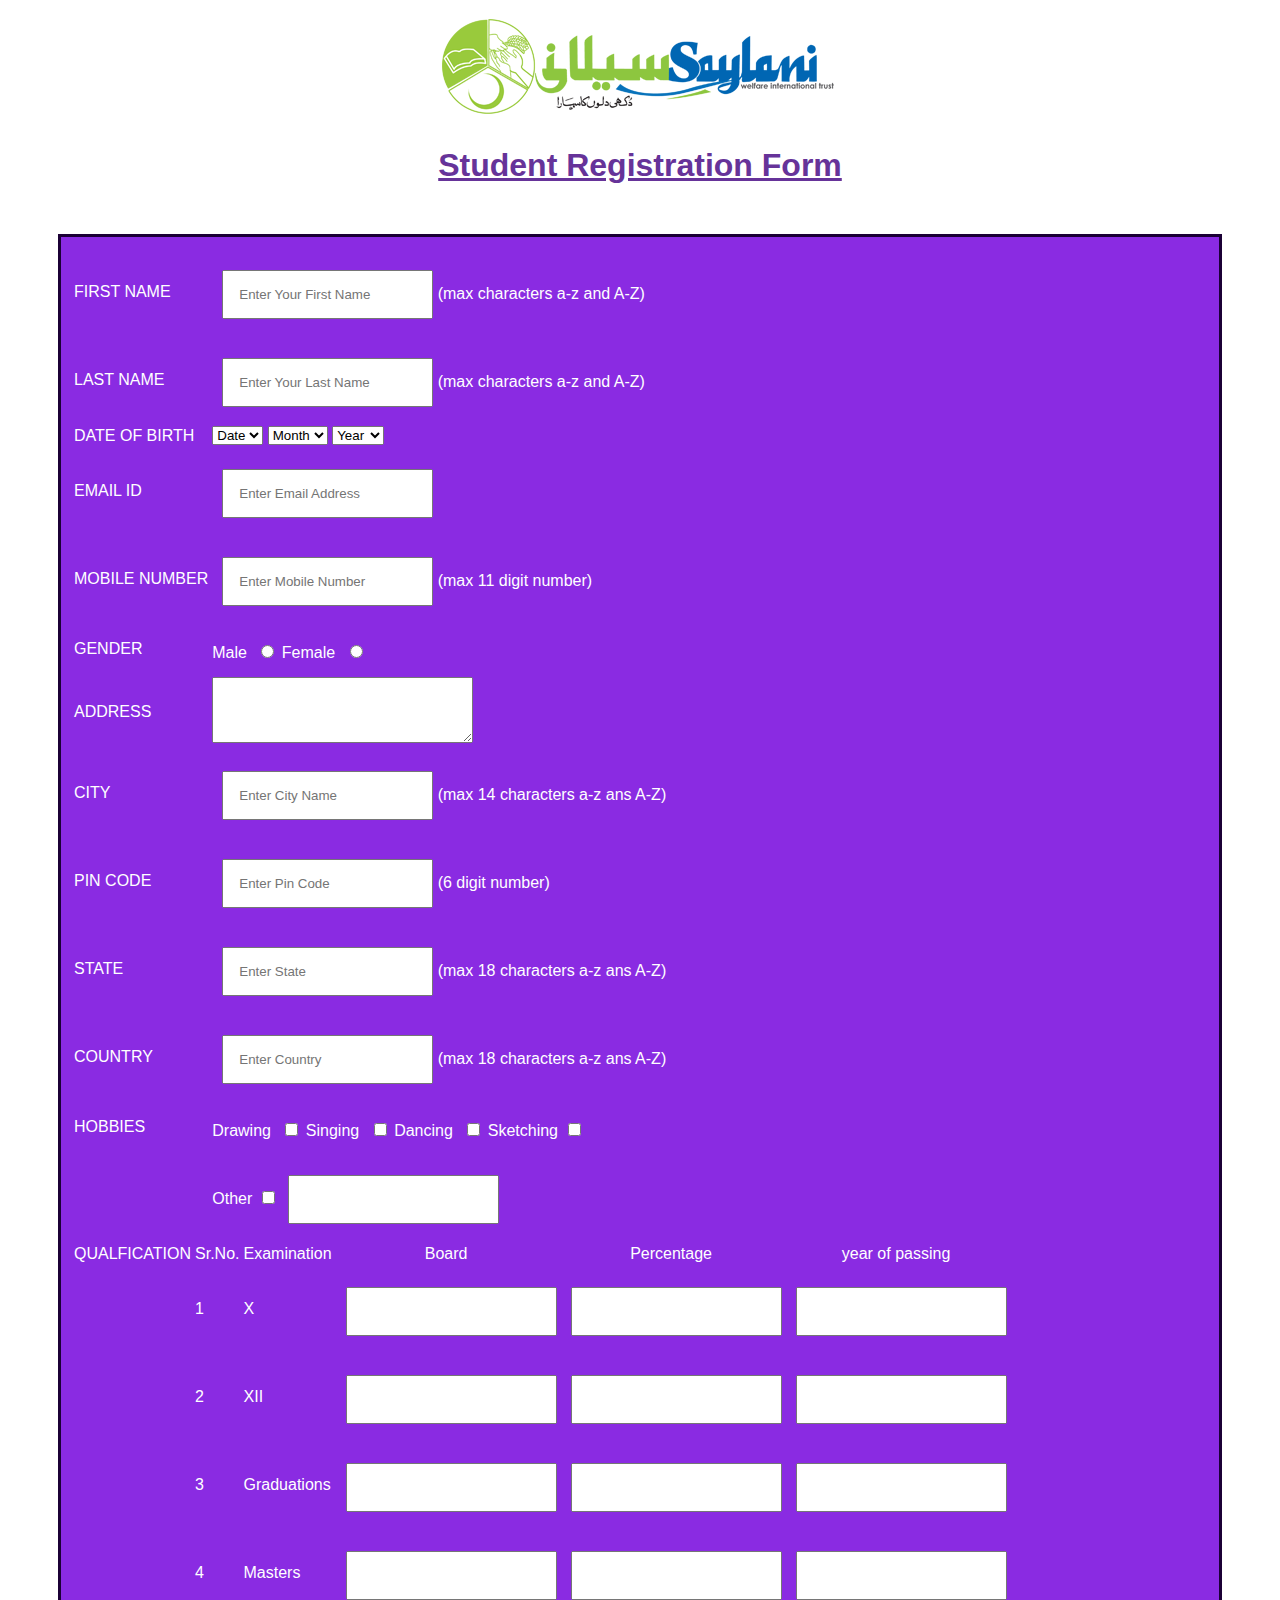
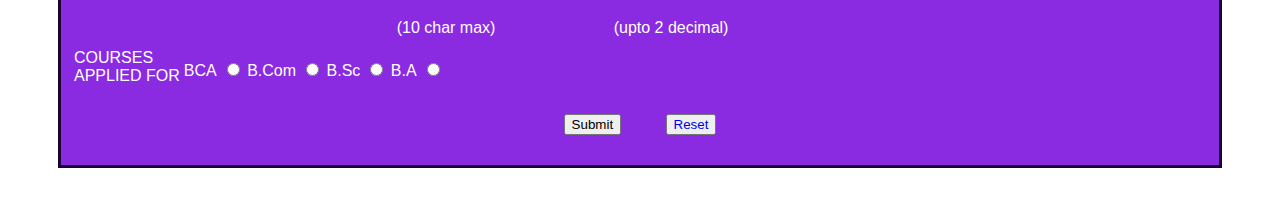
<file: index.html>
<!DOCTYPE html>
<html lang="en">
<head>
  <meta charset="UTF-8">
  <meta name="viewport" content="width=device-width, initial-scale=1.0">
  <title>Form</title>
  <link rel="stylesheet" href="style.css">
</head>
<body>
  <center>
  <div>
      <img src="/images/Saylani-logo.png" alt="Saylani-logo">
  </div>
  <div>
    <h1 >Student Registration Form</h1>
  </div>
  </center>
  <form action="./thanks.html" method="get"  style="background-color: blueviolet; color: white;" >
    <table>
      <tr>
        <td><label for="firstname">FIRST NAME  </label>  </td>
        <td>
          <label>
            <input type="text" name="firstname" id="firstname" placeholder="Enter Your First Name">
          </label> (max characters a-z and A-Z)
        </td>
      </tr>
      <tr>
        <td><label for="lastname">LAST NAME  </label>  </td>
        <td>
          <label>
            <input type="text" name="lastname" id="lastname" placeholder="Enter Your Last Name">
          </label> (max characters a-z and A-Z)
        </td> 
      </tr>
      <tr>
        <td>DATE OF BIRTH</td>
        <td>
          <select name="" id="">
            <option value="null"> Date</option>
            <option value="1">1</option>
            <option value="2">2</option>
            <option value="3">3</option>
            <option value="4">4</option>
            <option value="5">5</option>
            <option value="6">6</option>
            <option value="7">7</option>
            <option value="8">8</option>
            <option value="8">8</option>
            <option value="9">9</option>
            <option value="10">10</option>
            <option value="11">11</option>
            <option value="12">12</option>
            <option value="13">13</option>
            <option value="14">14</option>
            <option value="15">15</option>
            <option value="16">16</option>
            <option value="17">17</option>
            <option value="18">18</option>
            <option value="19">19</option>
            <option value="20">20</option>
            <option value="21">21</option>
            <option value="22">22</option>
            <option value="23">23</option>
            <option value="24">24</option>
            <option value="25">25</option>
            <option value="26">26</option>
            <option value="27">27</option>
            <option value="28">28</option>
            <option value="29">29</option>
            <option value="30">30</option>
            <option value="31">31</option>
          </select>
          <select name="">
            <option value="null">Month</option>
            <option value="jan">Jan</option>
            <option value="feb">Feb</option>
            <option value="mar">Mar</option>
            <option value="apr">Apr</option>
            <option value="may">May</option>
            <option value="june">June</option>
            <option value="july">July</option>
            <option value="aug">Aug</option>
            <option value="sept">Sept</option>
            <option value="oct">Oct</option>
            <option value="nov">Nov</option>
            <option value="dec">Dec</option>
          </select>
          <select name="" id="">
            <option value="null">Year</option>
            <option value="2020">2020</option>
            <option value="2019">2019</option>
            <option value="2018">2018</option>
            <option value="2017">2017</option>
            <option value="2016">2016</option>
            <option value="2015">2015</option>
            <option value="2014">2014</option>
            <option value="2013">2013</option>
            <option value="2012">2012</option>
            <option value="2011">2011</option>
            <option value="2010">2010</option>
            <option value="2009">2009</option>
            <option value="2008">2008</option>
            <option value="2007">2007</option>
            <option value="2006">2006</option>
            <option value="2005">2005</option>
            <option value="2004">2004</option>
            <option value="2003">2003</option>
            <option value="2002">2002</option>
            <option value="2001">2001</option>
            <option value="2000">2000</option>
            <option value="1999">1999</option>
            <option value="1998">1998</option>
            <option value="1997">1997</option>
            <option value="1996">1996</option>
          </select>
        </td>
      </tr>
      <tr>
        <td><label for="email">EMAIL ID</label></td>
        <td><input type="email" name="email" id="email" placeholder="Enter Email Address"></td>
      </tr>
      <tr>
        <td><label for="number">MOBILE NUMBER</label></td>
        <td><input type="number" name="number" id="number" maxlength="11" placeholder="Enter Mobile Number"> (max 11 digit number)</td>
      </tr>
      <tr>
        <td>GENDER</td>
        <td>
          <label>Male
            <input type="radio" name="Gender" value="M">
          </label>
          <label>Female
            <input type="radio" name="Gender" value="F">
          </label>
        </td>
      </tr>
      <tr>
        <td><label for="address">ADDRESS </label></td>
        <td><textarea name="comments" id="address" cols="30" rows="4"></textarea></td>
      </tr>
      <tr>
        <td><label for="city">CITY</label></td>
        <td><input type="text" name="city" id="city" placeholder="Enter City Name" maxlength="14"> (max 14 characters a-z ans A-Z)</td>
      </tr>
      <tr>
        <td><label for="pincode">PIN CODE</label></td>
        <td><input type="text" name="pincode" id="pincode" placeholder="Enter Pin Code" maxlength="6"> (6 digit number)</td>
      </tr>
      <tr>
        <td><label for="state">STATE</label></td>
        <td><input type="text" name="state" id="state" placeholder="Enter State" maxlength="19"> (max 18 characters a-z ans A-Z)</td>
      </tr>
      <tr>
        <td><label for="country">COUNTRY</label></td>
        <td><input type="text" name="country" id="country" placeholder="Enter Country" maxlength="19"> (max 18 characters a-z ans A-Z)</td>
      </tr>
      <tr>
        <td>
          HOBBIES
        </td>
        <td>
           <label>Drawing <input type="checkbox" name="hobbies" value="drawing"></label>
           <label>Singing <input type="checkbox" name="hobbies" value="singing"></label>
           <label>Dancing <input type="checkbox" name="hobbies" value="dancing"></label>
           <label>Sketching<input type="checkbox" name="hobbies" value="sketching"></label>
        </td>
      </tr>
      <tr>
        <td></td>
        <td><label>Other<input type="checkbox" name="hobbies" value="other"></label><input type="text" name="hobbies" value ="" id=""> </td>
      </tr>
    </table>

    <table>
      <tr>
        <td>QUALFICATION</td>
        <td>Sr.No.</td>
        <td>Examination</td>
        <td style="text-align: center;">Board</td>
        <td style="text-align: center;">Percentage</td>
        <td style="text-align: center;">year of passing</td>
      </tr>
      <tr>
        <td rowspan="5"></td>
        <td>1</td>
        <td>X</td>
        <td><input type="text" name="" id=""></td>
        <td><input type="text" name="" id=""></td>
        <td><input type="text" name="" id=""></td>
      </tr>
      <tr>
        <td>2</td>
        <td>XII</td>
        <td><input type="text" name="" id=""></td>
        <td><input type="text" name="" id=""></td>
        <td><input type="text" name="" id=""></td>
      </tr>
      <tr>
        <td>3</td>
        <td>Graduations</td>
        <td><input type="text" name="" id=""></td>
        <td><input type="text" name="" id=""></td>
        <td><input type="text" name="" id=""></td>
      </tr>
      <tr>
        <td>4</td>
        <td>Masters</td>
        <td><input type="text" name="" id=""></td>
        <td><input type="text" name="" id=""></td>
        <td><input type="text" name="" id=""></td>
      </tr>
      <tr>
        <td></td>
        <td></td>
        <td><center>(10 char max)</center</td>
        <td><center>(upto 2 decimal)</center></td>
      </tr>
    </table>
    <table>
      <tr>
        <td>COURSES <br/> APPLIED FOR  </td>
        <td>
          <label> BCA<input type="radio" name="course" value="bca"></label>
          <label>B.Com<input type="radio" name="course" value="b.com"></label>
          <label>B.Sc<input type="radio" name="course" value="b.Sc"></label>
          <label>B.A<input type="radio" name="course" value="b.a"></label>
        </td>
      </tr>
    </table>
    <center>
      <div>
        <button type="submit">Submit</button>
        <button type="reset"><a href="./index.html">Reset</a></button>
      </div>
    </center>
  </form>

  
</body>
</html>
</file>
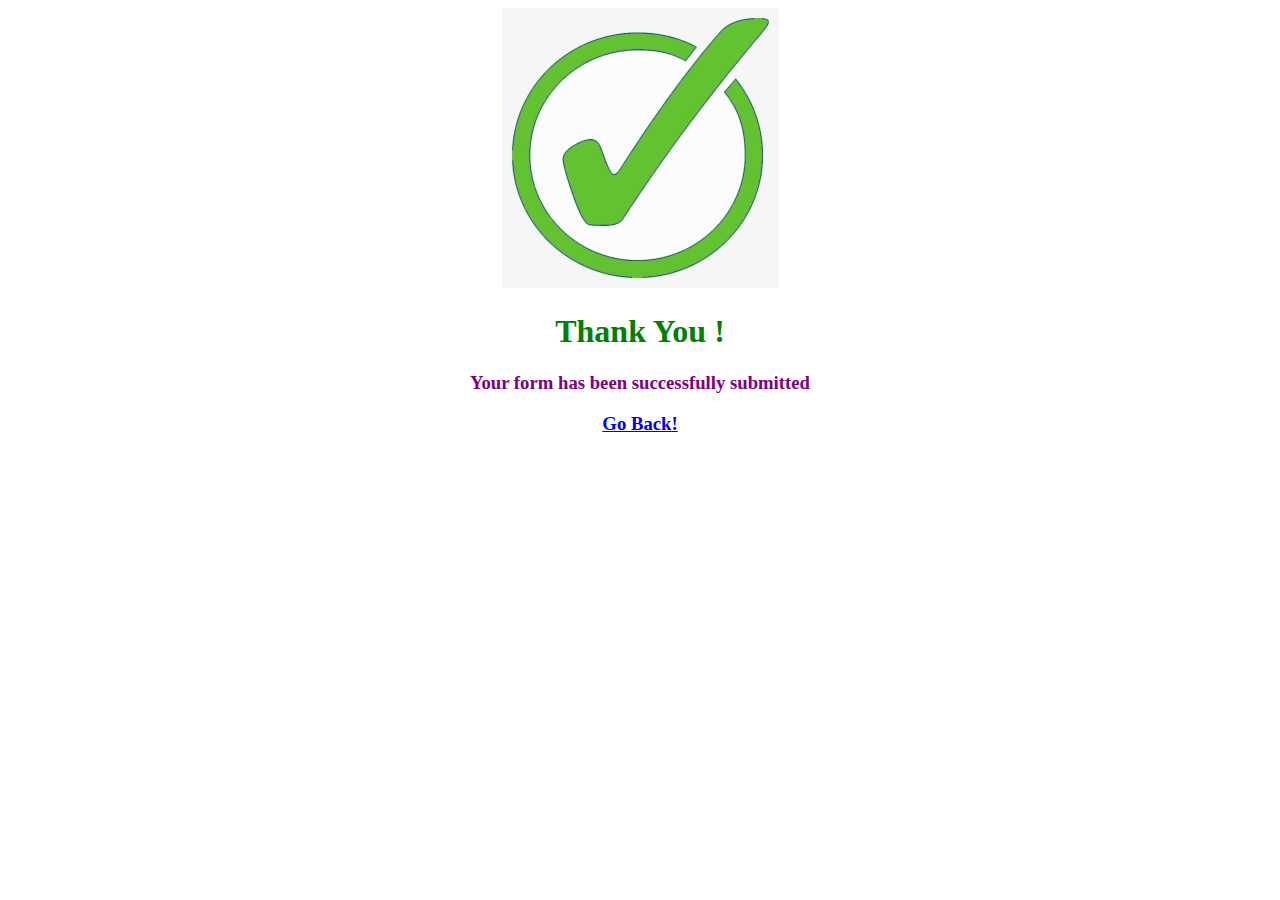
<file: thanks.html>
<!DOCTYPE html>
<html lang="en">
<head>
  <meta charset="UTF-8">
  <meta name="viewport" content="width=device-width, initial-scale=1.0">
  <title>Thank you</title>
  
</head>
<body>
  <center>
    <img src="/images/443-4432540_checklist-box-clipart-check-mark-checklist-clip-art.png" alt="tick box" >
    <h1 style="color: green;"> Thank You !</h1>
    <h3 style="color: purple;">Your form has been successfully submitted</h3>
    <h3> <a href="./index.html">Go Back!</a></h3>

  </center>
  
</body>
</html>
</file>
<file: style.css>
h1{
  text-decoration: underline;
}
*{
  font-family: Arial, Helvetica, sans-serif;
}

input{
  margin-top: 20px;
  margin-left: 10px;
  margin-bottom: 15px;
  padding: 15px;
  
  
}
form{
  margin: 50px;
  padding:10px;
}
a{
  text-decoration: none;
}
button{
  margin: 20px;
}
form{
  border: 3px solid rgb(27, 0, 53)
}
h1{
  color:rebeccapurple
}
</file>
